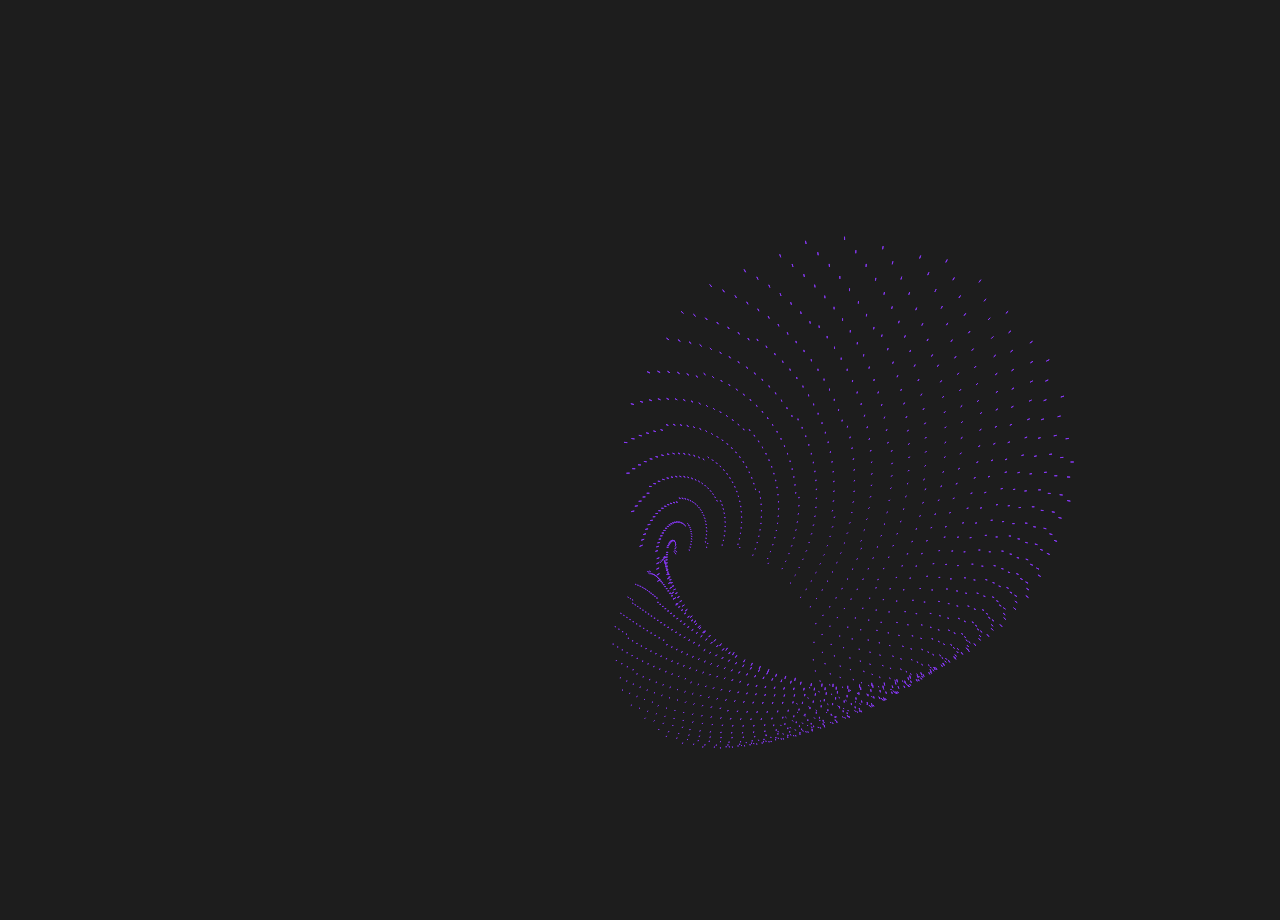
<file: canvas/index.html>
<!DOCTYPE html>
<html lang="en">
  <head>
    <meta charset="UTF-8" />
    <meta name="viewport" content="width=device-width, initial-scale=1.0" />
    <title>Document</title>
    <link rel="stylesheet" href="./index.css" />
  </head>
  <body>
    <canvas id="bgAni" width="1600" height="455"></canvas>
  </body>
  <script src="./index.js"></script>
</html>
</file>
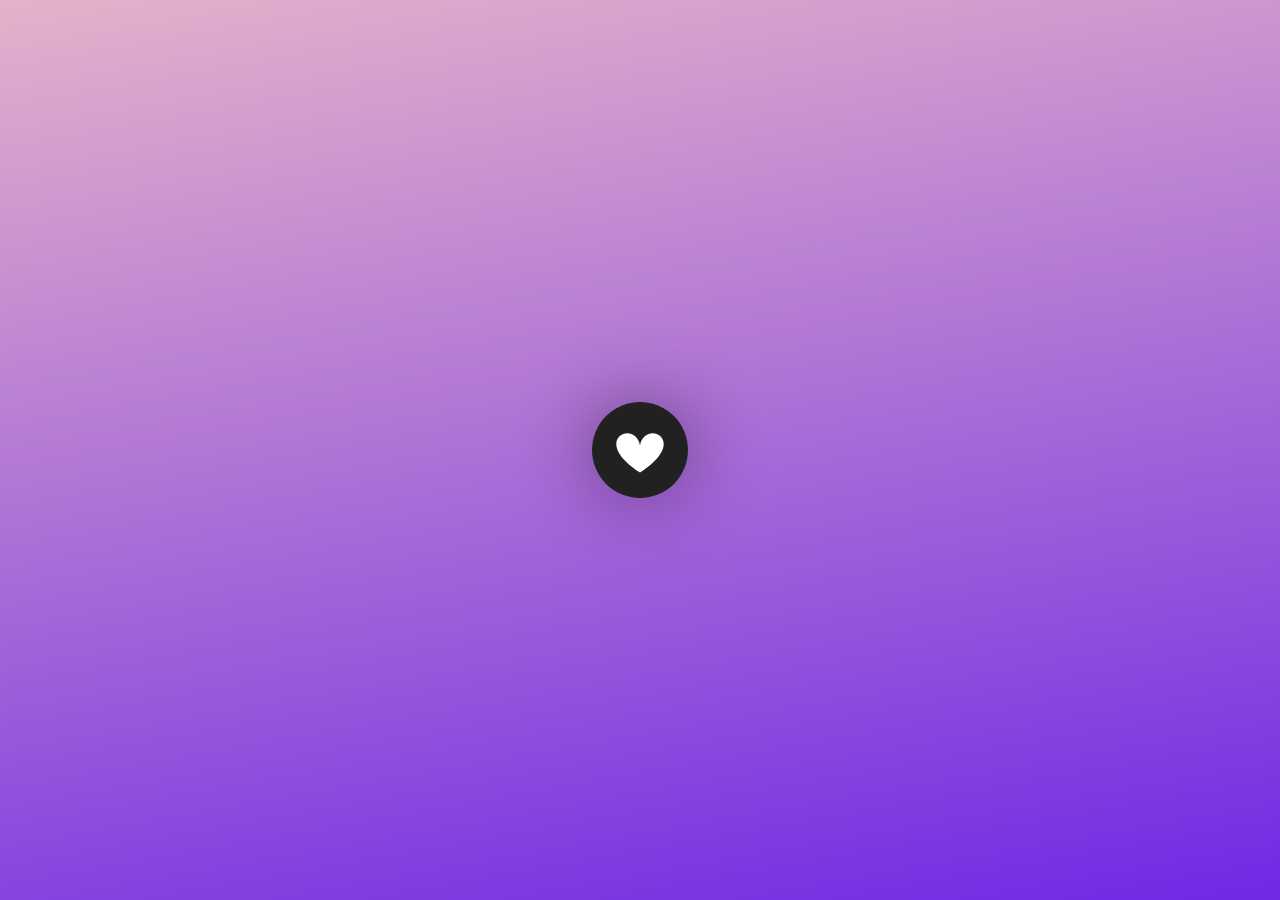
<file: heart/index.html>
<!DOCTYPE html>
<html lang="en">
  <head>
    <meta charset="UTF-8" />
    <meta name="viewport" content="width=device-width, initial-scale=1.0" />
    <title>Document</title>
    <link rel="stylesheet" href="./index.css" />
  </head>
  <body>
    <svg
      height="320"
      width="320"
      class="like"
      onclick="document.body.classList.toggle('liked')"
    >
      <path
        class="path"
        d="M 160 145 c 15 -90 170 -20 0 90 m 0 -90 c -15 -90 -170 -20 0 90"
        fill="white"
      >
        <!-- 80 by 70 -->
      </path>
    </svg>

    <!-- DECORATIONS (quite a lot of them) -->
    <div class="dot dot-1"></div>
    <div class="dot dot-2"></div>
    <div class="dot dot-3"></div>
    <div class="dot dot-4"></div>
    <div class="dot dot-5"></div>
    <div class="dot dot-6"></div>
    <div class="dot dot-7"></div>
    <div class="dot dot-8"></div>

    <svg height="40" width="40" viewBox="0 0 320 320" class="h h-1">
      <path
        class="path"
        d="M 160 145 c 15 -90 170 -20 0 90 m 0 -90 c -15 -90 -170 -20 0 90"
      ></path>
    </svg>
    <svg height="40" width="40" viewBox="0 0 320 320" class="h h-2">
      <path
        class="path"
        d="M 160 145 c 15 -90 170 -20 0 90 m 0 -90 c -15 -90 -170 -20 0 90"
      ></path>
    </svg>
    <svg height="40" width="40" viewBox="0 0 320 320" class="h h-3">
      <path
        class="path"
        d="M 160 145 c 15 -90 170 -20 0 90 m 0 -90 c -15 -90 -170 -20 0 90"
      ></path>
    </svg>
    <svg height="40" width="40" viewBox="0 0 320 320" class="h h-4">
      <path
        class="path"
        d="M 160 145 c 15 -90 170 -20 0 90 m 0 -90 c -15 -90 -170 -20 0 90"
      ></path>
    </svg>

    <svg height="40" width="40" viewBox="0 0 320 320" class="h h-5">
      <path
        class="path"
        d="M 160 145 c 15 -90 170 -20 0 90 m 0 -90 c -15 -90 -170 -20 0 90"
      ></path>
    </svg>
    <svg height="40" width="40" viewBox="0 0 320 320" class="h h-6">
      <path
        class="path"
        d="M 160 145 c 15 -90 170 -20 0 90 m 0 -90 c -15 -90 -170 -20 0 90"
      ></path>
    </svg>
    <svg height="40" width="40" viewBox="0 0 320 320" class="h h-7">
      <path
        class="path"
        d="M 160 145 c 15 -90 170 -20 0 90 m 0 -90 c -15 -90 -170 -20 0 90"
      ></path>
    </svg>
    <svg height="40" width="40" viewBox="0 0 320 320" class="h h-8">
      <path
        class="path"
        d="M 160 145 c 15 -90 170 -20 0 90 m 0 -90 c -15 -90 -170 -20 0 90"
      ></path>
    </svg>

    <svg height="110" width="110" viewBox="0 0 320 320" class="fly fly-1">
      <path
        class="path"
        d="M 160 145 c 15 -90 170 -20 0 90 m 0 -90 c -15 -90 -170 -20 0 90"
      ></path>
    </svg>
    <svg height="110" width="110" viewBox="0 0 320 320" class="fly fly-2">
      <path
        class="path"
        d="M 160 145 c 15 -90 170 -20 0 90 m 0 -90 c -15 -90 -170 -20 0 90"
      ></path>
    </svg>
  </body>
  <script src="./index.js"></script>
</html>
</file>
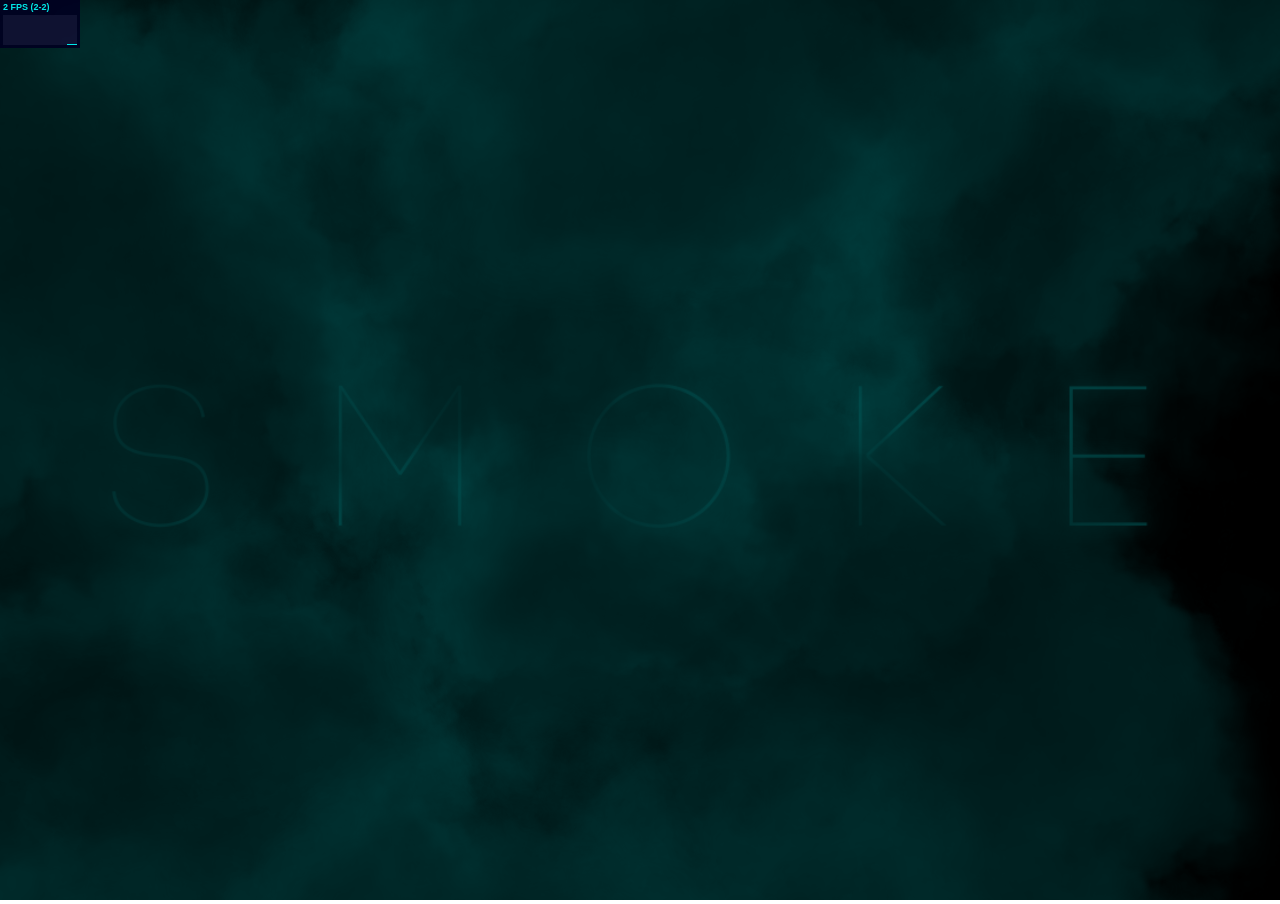
<file: smoke/index.html>
﻿<!DOCTYPE html>
<html lang="en">
  <head>
    <meta charset="UTF-8" />
    <title>烟雾</title>
    <link rel="stylesheet" href="css/style.css" />
  </head>
  <body>
    <script src="js/three.min.js"></script>
    <script src="js/Stats.js"></script>
    <script src="js/index.js"></script>
  </body>
</html>
</file>
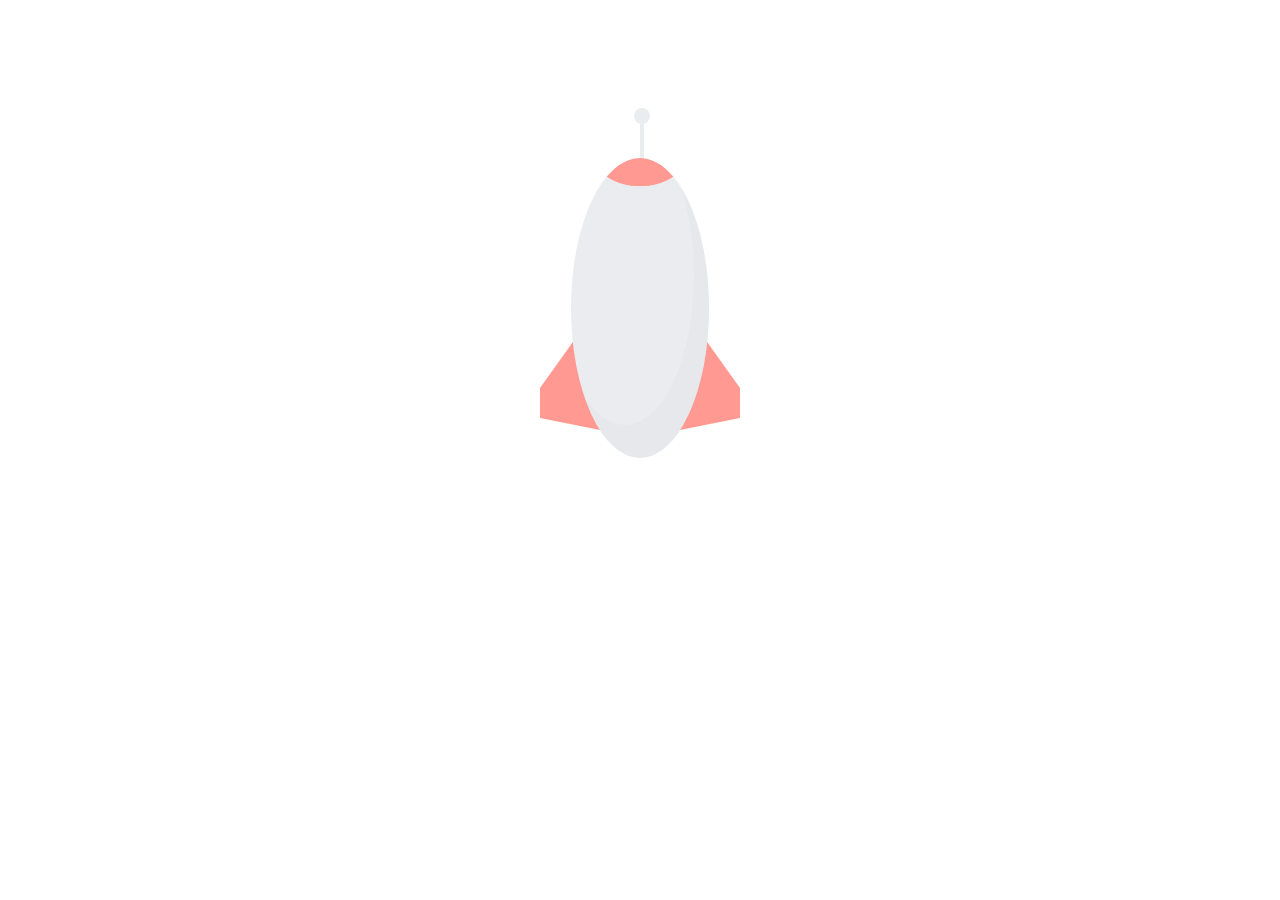
<file: spaceship/index.html>
<!DOCTYPE html>
<html lang="en">
  <head>
    <meta charset="UTF-8" />
    <meta name="viewport" content="width=device-width, initial-scale=1.0" />
    <title>太空飞船</title>
    <link rel="stylesheet" href="index.css" />
  </head>
  <body>
    <!--太空飞船-->
    <div class="spaceship">
      <!--天线-->
      <div class="antenna"></div>
      <!--身体-->
      <div class="body"></div>
      <!--窗口-->
      <div class="window"></div>
      <!--鳍-->
      <div class="fins"></div>
      <!--火箭-->
      <div class="rocket"></div>
      <!--火焰-->
      <div class="fireWrapper"></div>
    </div>
  </body>
</html>
</file>
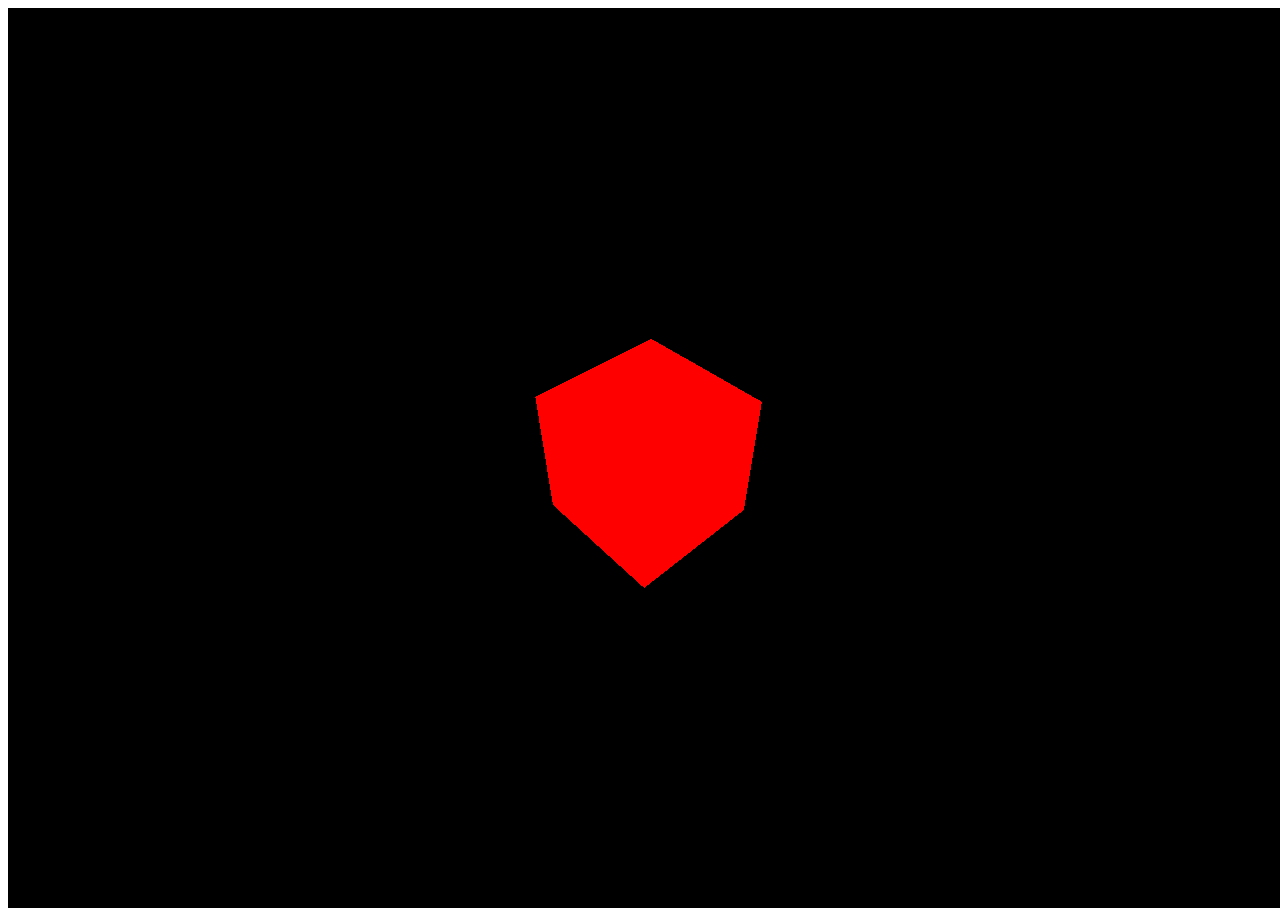
<file: square/index.html>
<!DOCTYPE html>
<html lang="en">
  <head>
    <meta charset="UTF-8" />
    <meta name="viewport" content="width=device-width, initial-scale=1.0" />
    <title>Document</title>
  </head>
  <body>
    <script src="./three.min.js"></script>
    <script src="./index.js"></script>
  </body>
</html>
</file>
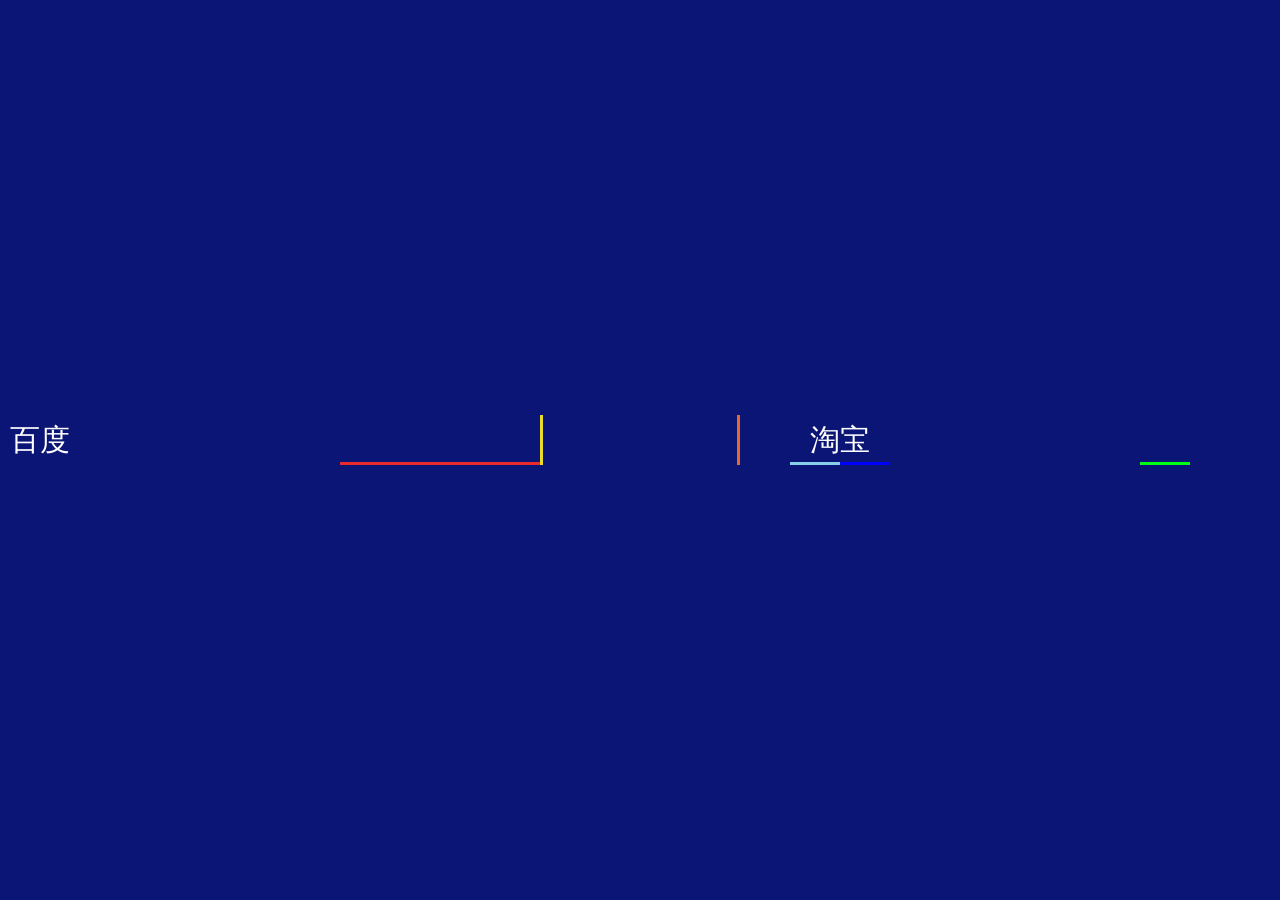
<file: svg/index.html>
<!DOCTYPE html>
<html lang="en">
  <head>
    <meta charset="UTF-8" />
    <meta name="viewport" content="width=device-width, initial-scale=1.0" />
    <title>Document</title>
    <link rel="stylesheet" href="./index.css">
  </head>
  <body>
    <svg>
      <rect id="shape" height="50" width="200"></rect>
      <text x="70" y="35"><a href="###">百度</a></text>
    </svg>
    <svg>
      <rect id="one" height="50" width="200"></rect>
    </svg>
    <svg>
      <rect id="two" height="50" width="200"></rect>
    </svg>
    <svg>
      <rect id="three" height="50" width="200"></rect>
      <rect id="threes" height="50" width="200"></rect>
    </svg>
    <svg>
      <rect id="fours" height="50" width="200"></rect>
      <rect id="four" height="50" width="200"></rect>
      <text class="four" x="70" y="35"><a href="###">淘宝</a></text>
    </svg>
    <svg>
      <rect id="five" height="50" width="200"></rect>
    </svg>
    <svg>
      <rect id="six" height="50" width="200"></rect>
    </svg>
  </body>
</html>
</file>
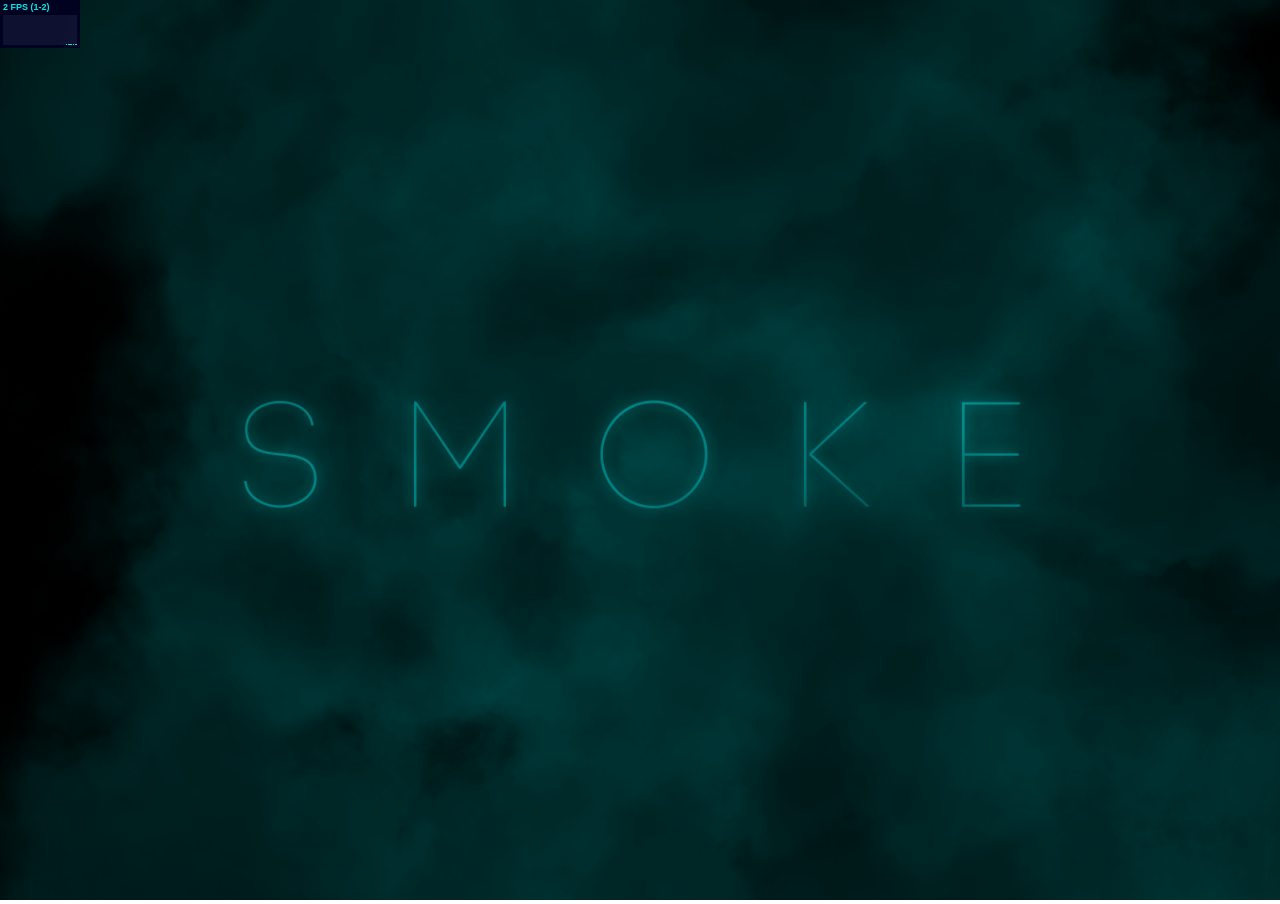
<file: 烟雾特效/index.html>
﻿<!DOCTYPE html>
<html lang="en" >
<head>
<meta charset="UTF-8">
<title>烟雾特效</title>

<link rel="stylesheet" href="css/style.css">

</head>
<body>

<script src='js/three.min.js'></script>
<script src='js/Stats.js'></script>
<script src="js/index.js"></script>

</body>
</html>
</file>
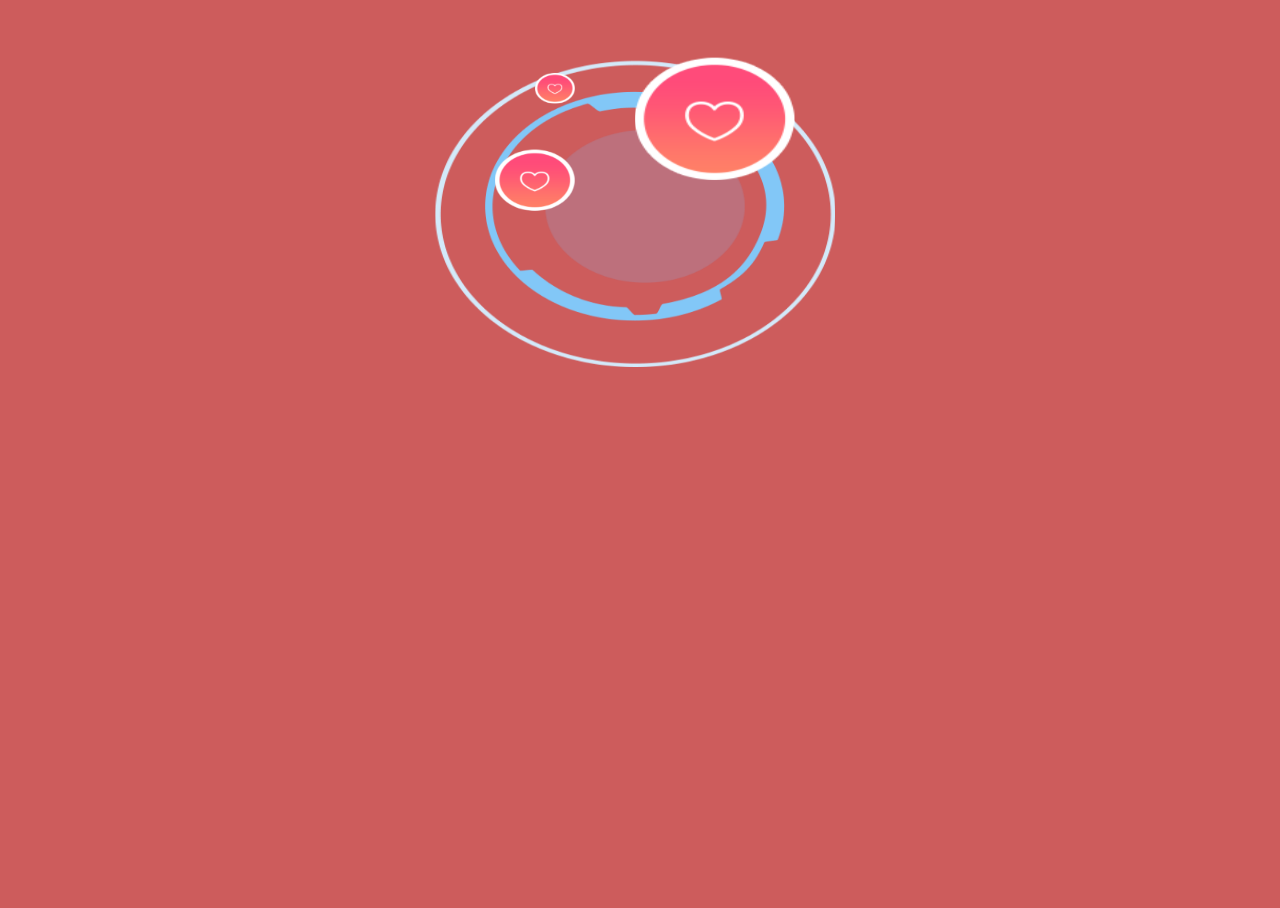
<file: rotate.html>
<!DOCTYPE html>
<html lang="en">
  <head>
    <meta charset="UTF-8" />
    <meta name="viewport" content="width=device-width, initial-scale=1.0" />
    <title>Document</title>
  </head>
  <style>
    html,
    body {
      height: 100%;
    }
    body {
      display: flex;
      flex-direction: column;
      align-items: center;
      background-color: indianred;
    }
    .rotate-box {
      width: 450px;
      height: 450px;
      position: relative;
      transform-style: preserve-3d;
      animation: rotateX 1s linear forwards;
      animation-fill-mode: forwards;
    }
    .rotate-item1 {
      position: absolute;
      top: 90px;
      left: 130px;
      width: 200px;
      height: 200px;
      background-image: url("./imgs/2.png");
      background-size: cover;
      background-position: center;
      background-repeat: no-repeat;
      animation: rotate 3s infinite linear;
    }
    .rotate-item2 {
      position: absolute;
      top: 40px;
      left: 70px;
      width: 300px;
      height: 300px;
      background-size: cover;
      background-position: center;
      background-repeat: no-repeat;
      background-image: url("./imgs/3.png");
      animation: rotate 3s infinite linear;
    }
    .rotate-item3 {
      position: absolute;
      top: 0px;
      left: 20px;
      width: 400px;
      height: 400px;
      background-size: cover;
      background-position: center;
      background-repeat: no-repeat;
      background-image: url("./imgs/4.png");
      animation: rotate 3s infinite linear;
    }
    .rotate-other1 {
      width: 80px;
      height: 80px;
      background-size: cover;
      background-position: center;
      background-repeat: no-repeat;
      background-image: url("./imgs/1.png");
      position: absolute;
      top: 0px;
      left: 0px;
      transform: translate3d(80px, 200px, 100px);
    }
    .rotate-other2 {
      width: 160px;
      height: 160px;
      background-size: cover;
      background-position: center;
      background-repeat: no-repeat;
      background-image: url("./imgs/1.png");
      position: absolute;
      top: 0px;
      left: 0px;
      transform: translate3d(220px, 80px, 100px);
    }
    .rotate-other3 {
      width: 40px;
      height: 40px;
      background-size: cover;
      background-position: center;
      background-repeat: no-repeat;
      background-image: url("./imgs/1.png");
      position: absolute;
      top: 0px;
      left: 0px;
      transform: translate3d(120px, 100px, 100px);
    }
    @keyframes rotate {
      0% {
        transform: rotateZ(0deg);
      }
      100% {
        transform: rotateZ(360deg);
      }
    }
    @keyframes rotateX {
      0% {
        transform: rotateX(0deg);
      }
      100% {
        transform: rotateX(40deg);
      }
    }
  </style>
  <body>
    <div class="rotate-box">
      <div class="rotate-item1"></div>
      <div class="rotate-item2"></div>
      <div class="rotate-item3"></div>
      <div class="rotate-other1"></div>
      <div class="rotate-other2"></div>
      <div class="rotate-other3"></div>
    </div>
  </body>
</html>
</file>
<file: canvas/index.css>
body {
	background-color:#1D1D1D
}
</file>
<file: heart/index.css>
* {
	margin:0;
	padding:0;
	box-sizing:border-box;
	position:relative;
}
svg.like {
	position:fixed;
	z-index:10;
	top:calc(50vh - 160px);
	left:calc(50vw - 160px);
	border-radius:100%;
	-webkit-transform:scale(0.3);
	transform:scale(0.3);
	-webkit-transform-origin:50% 50%;
	transform-origin:50% 50%;
	box-shadow:0 0 250px rgba(0,0,0,0.4);
	background:#212121;
	cursor:pointer;
}
svg.fly {
	position:fixed;
	top:calc(50vh - 55px);
	left:calc(50vw - 55px);
	fill:#18FFFF;
}
svg.h {
	position:fixed;
	z-index:8;
	top:calc(50vh - 20px);
	left:calc(50vw - 20px);
	fill:#fbff00;
}
svg.h.h-5,svg.h.h-6,svg.h.h-7,svg.h.h-8 {
	fill:#00ffb8;
}
div.dot {
	width:12px;
	height:12px;
	background:white;
	position:fixed;
	z-index:9;
	border-radius:100%;
	top:calc(50vh - 6px);
	left:calc(50vw - 6px);
}
div.dot:before {
	content:"";
	width:8px;
	height:8px;
	border-radius:100%;
	top:-20px;
	left:2px;
	position:absolute;
	background:white;
}
div.dot:after {
	content:"";
	width:11px;
	height:11px;
	border-radius:100%;
	top:-160px;
	left:2px;
	position:absolute;
	background:white;
	display:none;
}
body {
	background-image:linear-gradient(-10deg,#7028e4 0%,#e5b2ca 100%);
	width:100vw;
	height:100vh;
}
body.liked svg.like {
	-webkit-animation:blink 1s forwards;
	animation:blink 1s forwards;
}
body.liked svg.fly.fly-1 {
	-webkit-animation:fly-1 1s 0.1s;
	animation:fly-1 1s 0.1s;
}
body.liked svg.fly.fly-2 {
	-webkit-animation:fly-2 1s 0.1s;
	animation:fly-2 1s 0.1s;
}
body.liked svg.h {
	transition:margin cubic-bezier(0.165,0.84,0.44,1) 1.4s,fill 0.2s 1s,opacity 0.2s 1.2s,-webkit-transform 0.2s 1s;
	transition:margin cubic-bezier(0.165,0.84,0.44,1) 1.4s,transform 0.2s 1s,fill 0.2s 1s,opacity 0.2s 1.2s;
	transition:margin cubic-bezier(0.165,0.84,0.44,1) 1.4s,transform 0.2s 1s,fill 0.2s 1s,opacity 0.2s 1.2s,-webkit-transform 0.2s 1s;
	opacity:0;
}
body.liked svg.h.h-5,body.liked svg.h.h-6,body.liked svg.h.h-7,body.liked svg.h.h-8 {
	-webkit-transform:scale(1.5);
	transform:scale(1.5);
	fill:white;
}
body.liked svg.h.h-1 {
	margin-top:-200px;
}
body.liked svg.h.h-2 {
	margin-left:200px;
}
body.liked svg.h.h-3 {
	margin-top:200px;
}
body.liked svg.h.h-4 {
	margin-left:-200px;
}
body.liked svg.h.h-5 {
	margin-top:-140px;
	margin-left:140px;
}
body.liked svg.h.h-6 {
	margin-top:140px;
	margin-left:140px;
}
body.liked svg.h.h-7 {
	margin-top:-140px;
	margin-left:-140px;
}
body.liked svg.h.h-8 {
	margin-top:140px;
	margin-left:-140px;
}
body.liked div.dot {
	opacity:0;
	-webkit-transform:translateY(-100px);
	transform:translateY(-100px);
	background:#00e5ff;
	transition:opacity 0.5s 1s,background 0.1s 0.2s,-webkit-transform 1s;
	transition:transform 1s,opacity 0.5s 1s,background 0.1s 0.2s;
	transition:transform 1s,opacity 0.5s 1s,background 0.1s 0.2s,-webkit-transform 1s;
}
body.liked div.dot:after {
	display:block;
}
body.liked div.dot.dot-2 {
	-webkit-transform:rotate(45deg) translateY(-100px);
	transform:rotate(45deg) translateY(-100px);
}
body.liked div.dot.dot-3 {
	-webkit-transform:rotate(90deg) translateY(-100px);
	transform:rotate(90deg) translateY(-100px);
}
body.liked div.dot.dot-4 {
	-webkit-transform:rotate(135deg) translateY(-100px);
	transform:rotate(135deg) translateY(-100px);
}
body.liked div.dot.dot-5 {
	-webkit-transform:rotate(180deg) translateY(-100px);
	transform:rotate(180deg) translateY(-100px);
}
body.liked div.dot.dot-6 {
	-webkit-transform:rotate(225deg) translateY(-100px);
	transform:rotate(225deg) translateY(-100px);
}
body.liked div.dot.dot-7 {
	-webkit-transform:rotate(270deg) translateY(-100px);
	transform:rotate(270deg) translateY(-100px);
}
body.liked div.dot.dot-8 {
	-webkit-transform:rotate(305deg) translateY(-100px);
	transform:rotate(305deg) translateY(-100px);
}
@-webkit-keyframes blink {
	10% {
	-webkit-transform:scale(0.42);
	transform:scale(0.42);
	background:#8815b7;
}
100% {
	background:#e01f4f;
}
}@keyframes blink {
	10% {
	-webkit-transform:scale(0.42);
	transform:scale(0.42);
	background:#8815b7;
}
100% {
	background:#e01f4f;
}
}@-webkit-keyframes fly-1 {
	25% {
	margin:-100px 0 0 100px;
}
75% {
	margin:100px 0 0 -100px;
	z-index:5;
}
100% {
	z-index:11;
}
}@keyframes fly-1 {
	25% {
	margin:-100px 0 0 100px;
}
75% {
	margin:100px 0 0 -100px;
	z-index:5;
}
100% {
	z-index:11;
}
}@-webkit-keyframes fly-2 {
	25% {
	margin:-100px 0 0 -100px;
}
75% {
	margin:100px 0 0 100px;
	z-index:5;
}
100% {
	z-index:11;
}
}@keyframes fly-2 {
	25% {
	margin:-100px 0 0 -100px;
}
75% {
	margin:100px 0 0 100px;
	z-index:5;
}
100% {
	z-index:11;
}
}
</file>
<file: smoke/css/style.css>
* {
  margin: 0;
  padding: 0;
  outline: 0;
}
html, body {
  width: 100%;
  height: 100%;
  overflow: hidden;
}
</file>
<file: spaceship/index.css>
body {
    min-height: 600px;
    display: flex;
    justify-content: center;
    align-items: center;
}

.spaceship {
    position: relative;
}

/*天线*/

.antenna {
    position: absolute;
    height: 60px;
    width: 4px;
    background-color: rgba(235, 236, 240, 1);
    margin-top: -200px;
}

.antenna::before {
    position: absolute;
    margin-left: -6px;
    content: "";
    width: 16px;
    height: 16px;
    background-color: rgba(235, 236, 240, 1);
    border-radius: 16px;
}

/*身体*/

.body {
    width: 300px;
    height: 300px;
    margin-top: -150px;
    margin-left: -150px;
    border-radius: 300px;
    position: absolute;
    box-shadow: -33px -33px 0 rgba(228, 230, 234, .6) inset;
    background-color: rgba(235, 236, 240, 1);
    transform: scale(0.46, 1);
    overflow: hidden;
}

.body::before {
    content: "";
    position: absolute;
    width: 100%;
    height: 285px;
    background-color: rgba(255, 153, 145, 1);
    border-radius: 300px;
    transform: scale(0.9, .46);
    margin-top: -180px;
}

/*鳍*/

.fins {
    position: absolute;
    z-index: -1;
    margin-top: -60px;
}

.fins::before, .fins::after {
    content: "";
    position: absolute;
    border-color: rgba(255, 153, 145, 1);
    height: 30px;
    border-top: 140px solid transparent;
    border-bottom: 20px solid transparent;
}

.fins::before {
    border-right: 100px solid rgba(255, 153, 145, 1);
    margin-left: -100px;
}

.fins::after {
    border-left: 100px solid rgba(255, 153, 145, 1);
}
</file>
<file: svg/index.css>
body, html {
    height: 100%;
    display: flex;
    justify-content: center;
    align-items: center;
    background: rgb(10, 21, 117);
}

main {
    width: 200px;
    height: 500px;
    /* border:1px solid black;
	*/
}

svg {
    width: 200px;
    height: 50px;
    margin-bottom: 20px;
    /* background:#ccc;
	*/
    cursor: default;
}

rect#shape {
    fill: transparent;
    stroke: white;
    stroke-width: 6px;
    stroke-dasharray: 0 500;
    stroke-dashoffset: 0;
    transition: 0.5s ease;
    /* animation:dong 2s ease-in-out infinite alternate;
	*/
}

svg:hover #shape {
    stroke-dasharray: 500 0;
    stroke-width: 6px;
    stroke: rgb(32, 213, 226);
}

@keyframes dong {
    100% {
        stroke-dasharray: 500 0;
        stroke-width: 6px;
        /* stroke-dashoffset:-250;
	*/
        stroke: white;
    }
}

rect#one {
    fill: transparent;
    stroke: yellowgreen;
    stroke-width: 6px;
    stroke-dasharray: 0 500;
    stroke-dashoffset: 250;
    animation: dong1 2s ease-in-out infinite alternate;
}

@keyframes dong1 {
    100% {
        stroke-dasharray: 500 0;
        stroke-width: 6px;
        /* stroke-dashoffset:0;
	*/
        stroke: greenyellow;
    }
}

rect#two {
    fill: transparent;
    stroke: rgb(233, 43, 43);
    stroke-width: 6px;
    stroke-dasharray: 200 300;
    stroke-dashoffset: 250;
    animation: dong2 2s ease-in-out infinite alternate;
}

@keyframes dong2 {
    100% {
        stroke-dasharray: 200 0;
        stroke-width: 6px;
        /* stroke-dashoffset:0;
	*/
        stroke: rgb(233, 43, 43);
    }
}

rect#three {
    fill: transparent;
    stroke: rgb(233, 220, 43);
    stroke-width: 6px;
    stroke-dasharray: 50 450;
    stroke-dashoffset: 50;
    animation: dong3 2s ease-in-out infinite alternate;
}

rect#threes {
    fill: transparent;
    stroke: rgb(233, 103, 43);
    stroke-width: 6px;
    stroke-dasharray: 50 450;
    stroke-dashoffset: -200;
    animation: dong3 2s ease-in-out infinite alternate;
}

@keyframes dong3 {
    100% {
        stroke-dasharray: 500 0;
        stroke-width: 6px;
        /* stroke-dashoffset:-250;
	*/
        stroke: rgb(233, 220, 43);
    }
}

rect#four {
    fill: transparent;
    stroke: skyblue;
    stroke-width: 6px;
    stroke-dasharray: 50 450;
    stroke-dashoffset: 150;
    transition: 0.5s ease;
    /* animation:dong4 2s ease infinite alternate;
	*/
}

svg:hover #four {
    stroke-dasharray: 250 250;
}

rect#fours {
    fill: transparent;
    stroke: blue;
    stroke-width: 6px;
    stroke-dasharray: 50 450;
    stroke-dashoffset: 200;
    transition: 0.5s ease;
    /* animation:dong4s 2s ease infinite alternate;
	*/
}

svg:hover #fours {
    stroke-dasharray: 250 50;
}

@keyframes dong4 {
    100% {
        stroke-dasharray: 250 250;
    }
}

@keyframes dong4s {
    100% {
        stroke-dasharray: 250 50;
    }
}

text {
    fill: white;
    font-size: 30px;
    transition: 0.5s linear;
}

svg:hover text {
    fill: rgb(30, 129, 223);
}

svg:hover .four {
    fill: rgb(231, 105, 21);
}

#five {
    fill: transparent;
    stroke: rgb(255, 0, 179);
    stroke-width: 6px;
    stroke-dasharray: 50 400;
    stroke-dashoffset: -75;
    stroke-opacity: 0;
    animation: dong5 1s linear infinite alternate;
}

@keyframes dong5 {
    100% {
        stroke-opacity: 1;
        stroke: rgb(192, 44, 180);
        stroke-dasharray: 50 20;
    }
}

#six {
    fill: transparent;
    stroke: rgb(0, 255, 21);
    stroke-width: 6px;
    stroke-dasharray: 50 400;
    stroke-dashoffset: 50;
    animation: dong6 1s linear infinite alternate;
}

@keyframes dong6 {
    100% {
        stroke: rgb(231, 250, 59);
        stroke-dasharray: 20 1;
    }
}
</file>
<file: 烟雾特效/css/style.css>
* {
  margin: 0;
  padding: 0;
  outline: 0;
}
html, body {
  width: 100%;
  height: 100%;
  overflow: hidden;
}
</file>
